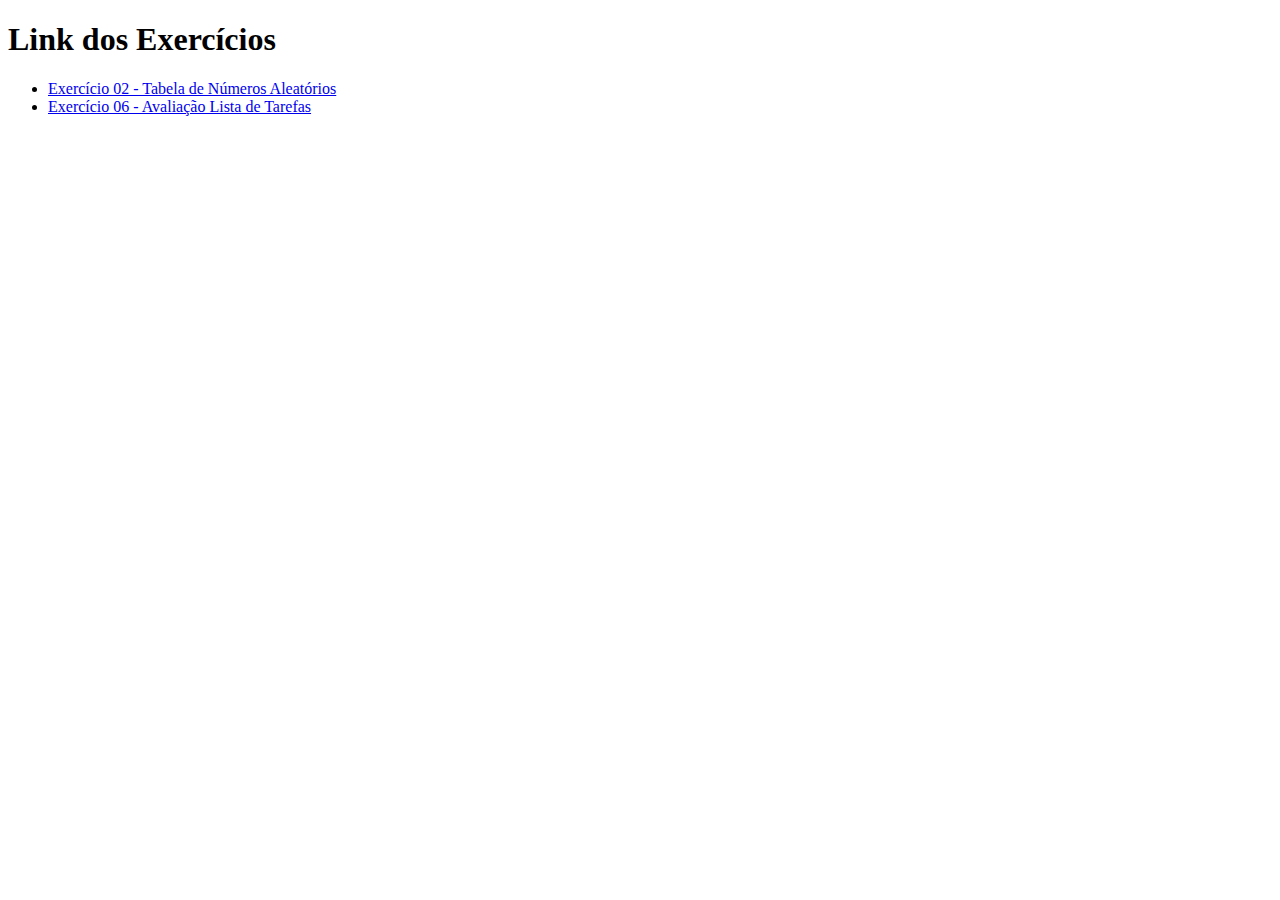
<file: index.html>
<!DOCTYPE html>
<html lang="pt-br">
<head>
   <meta charset="UTF-8">
   <meta http-equiv="X-UA-Compatible" content="IE=edge">
   <meta name="viewport" content="width=device-width, initial-scale=1.0">
   <title>Lista dos Exercícios</title>
</head>
<body>
   <h1>Link dos Exercícios</h1>
   <ul>
      <li><a href="./Ex 02 - Tabela/">Exercício 02 - Tabela de Números Aleatórios</a></li>
      <li><a href="./Ex 06 - ToDo/">Exercício 06 - Avaliação Lista de Tarefas</a></li>
   </ul>
</body>
</html>
</file>
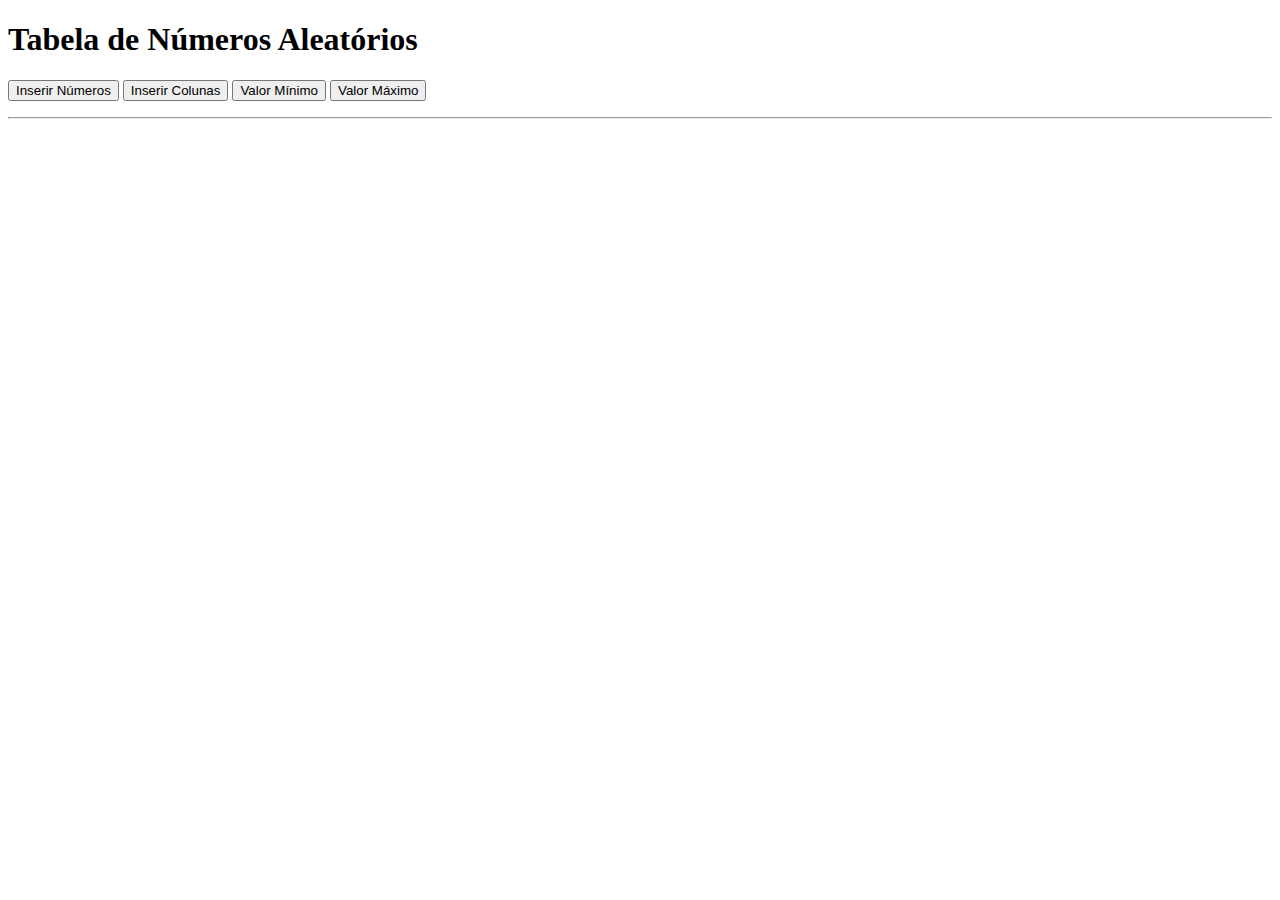
<file: Ex 02 - Tabela/index.html>
<!DOCTYPE html>
<html lang="pt-BR">
  <head>
    <meta charset="UTF-8" />
    <title>Tabela de Números Aleatórios</title>
    <script src="script.js" defer></script>
  </head>
  <body>
    <h1>Tabela de Números Aleatórios</h1>
    <p>
      <button id="btInserirNumero">Inserir Números</button>
      <button id="btInserirColuna">Inserir Colunas</button>
      <button id="btValorMinimo">Valor Mínimo</button>
      <button id="btValorMaximo">Valor Máximo</button>
    </p>
    <hr />
    <ul id="lista"></ul>
  </body>
</html>
</file>
